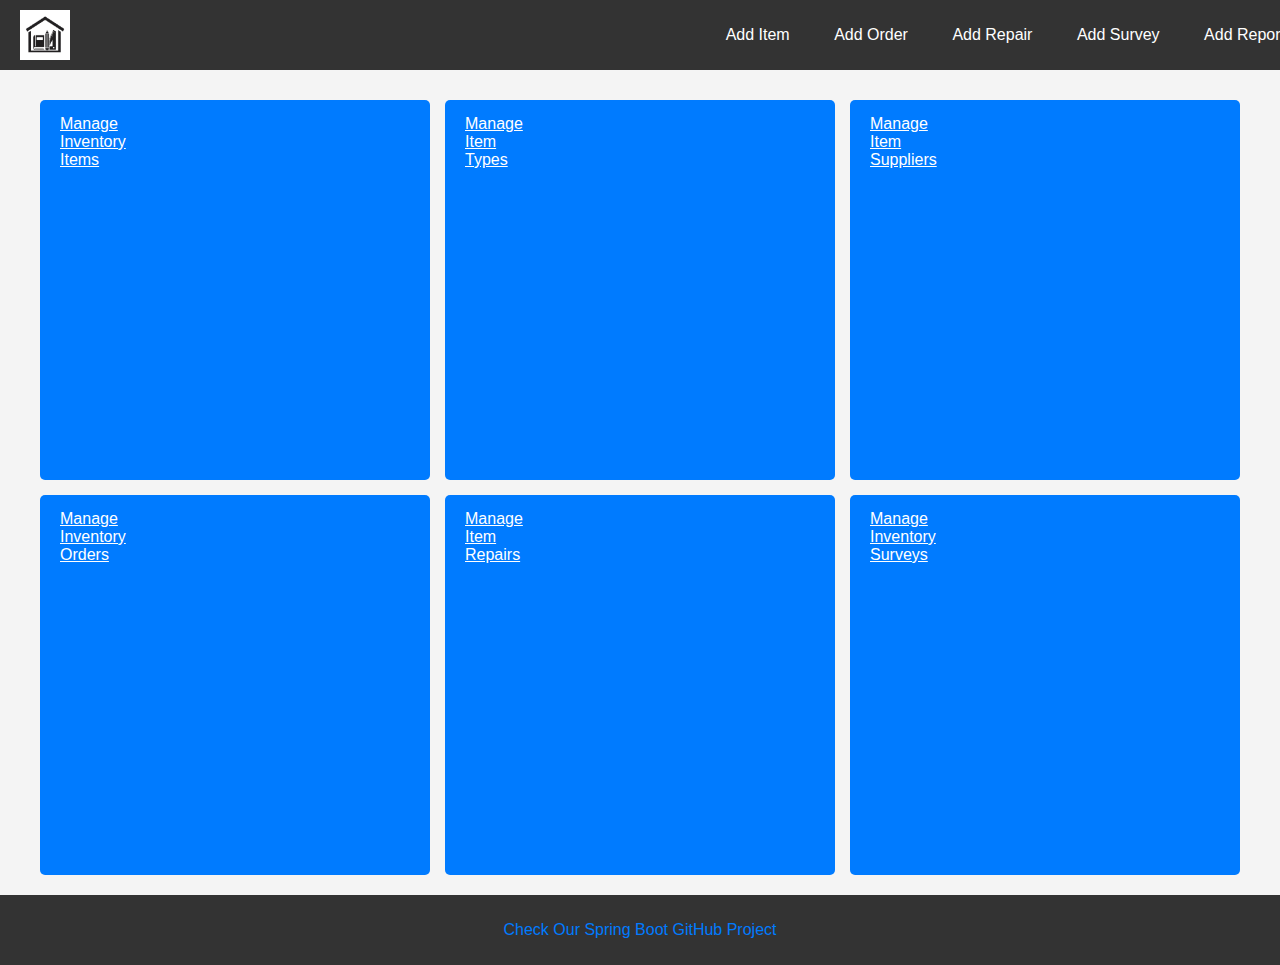
<file: src/main/resources/index.html>
<!DOCTYPE html>
<html lang="en">
<head>
    <meta charset="UTF-8">
    <title>Home Page</title>
    <meta content="width=device-width, initial-scale=1.0" name="viewport">
    <link href="static/css/common-style.css" rel="stylesheet">
    <link href="static/css/index-style.css" rel="stylesheet">
</head>
<body>

<header>
    <img alt="Logo" src="static/images/logo.png"/>
    <nav>
        <a href="templates/item.html">Add Item</a>
        <a href="templates/order.html">Add Order</a>
        <a href="templates/repair.html">Add Repair</a>
        <a href="templates/survey.html">Add Survey</a>
        <a href="templates/report.html">Add Report</a>
    </nav>
</header>

<section>
    <div class="heading">
        <h1>School Inventory Management</h1>
    </div>

    <div class="space-between"></div>

    <div class="buttons-container">
        <a class="button" href="templates/item.html">Manage <br> Inventory <br> Items</a>
        <a class="button" href="templates/type.html">Manage <br> Item <br> Types</a>
        <a class="button" href="templates/supplier.html">Manage <br> Item <br> Suppliers</a>
        <a class="button" href="templates/order.html">Manage <br> Inventory <br> Orders</a>
        <a class="button" href="templates/repair.html">Manage <br> Item <br> Repairs</a>
        <a class="button" href="templates/survey.html">Manage <br> Inventory <br> Surveys</a>
    </div>
</section>

<footer>
    <p><a href="https://github.com/thommadurasahan/School-Inventory-Management.git">Check Our Spring Boot
        GitHub Project</a></p>
</footer>

</body>
</html>
</file>
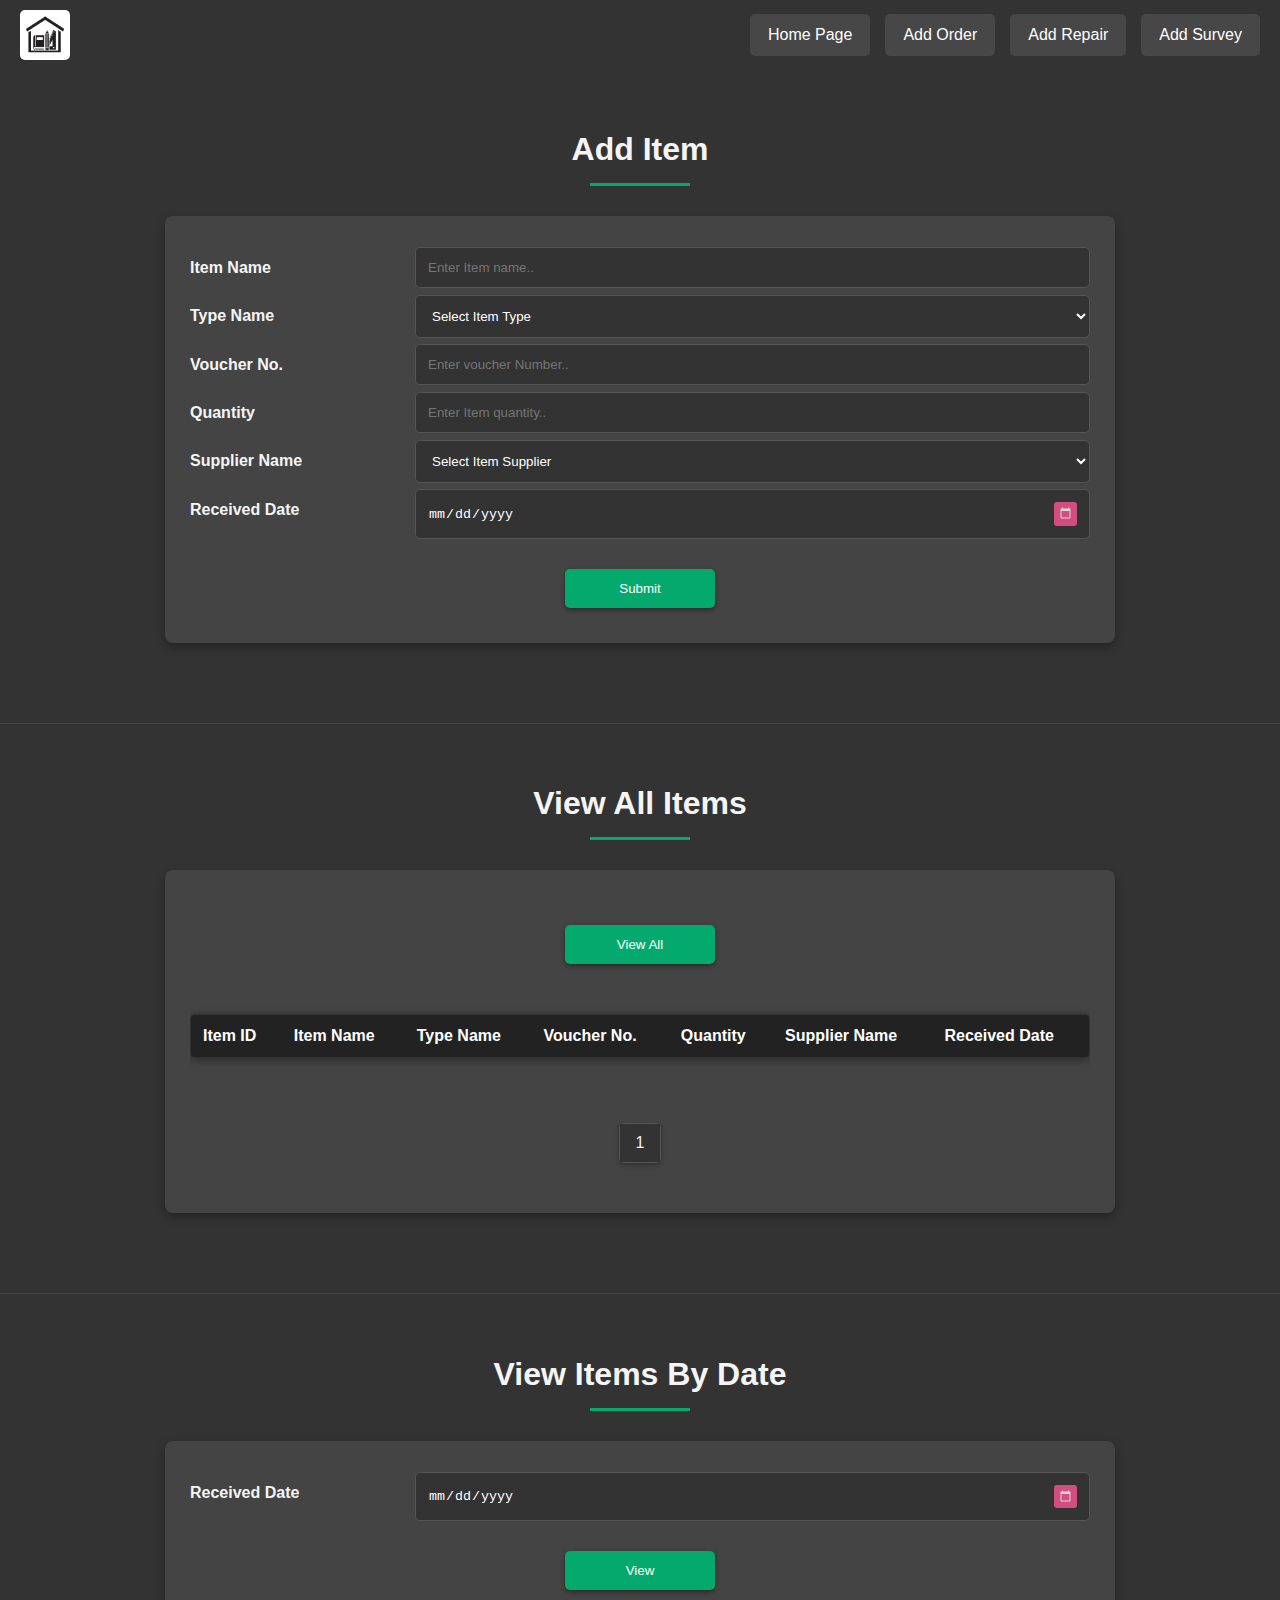
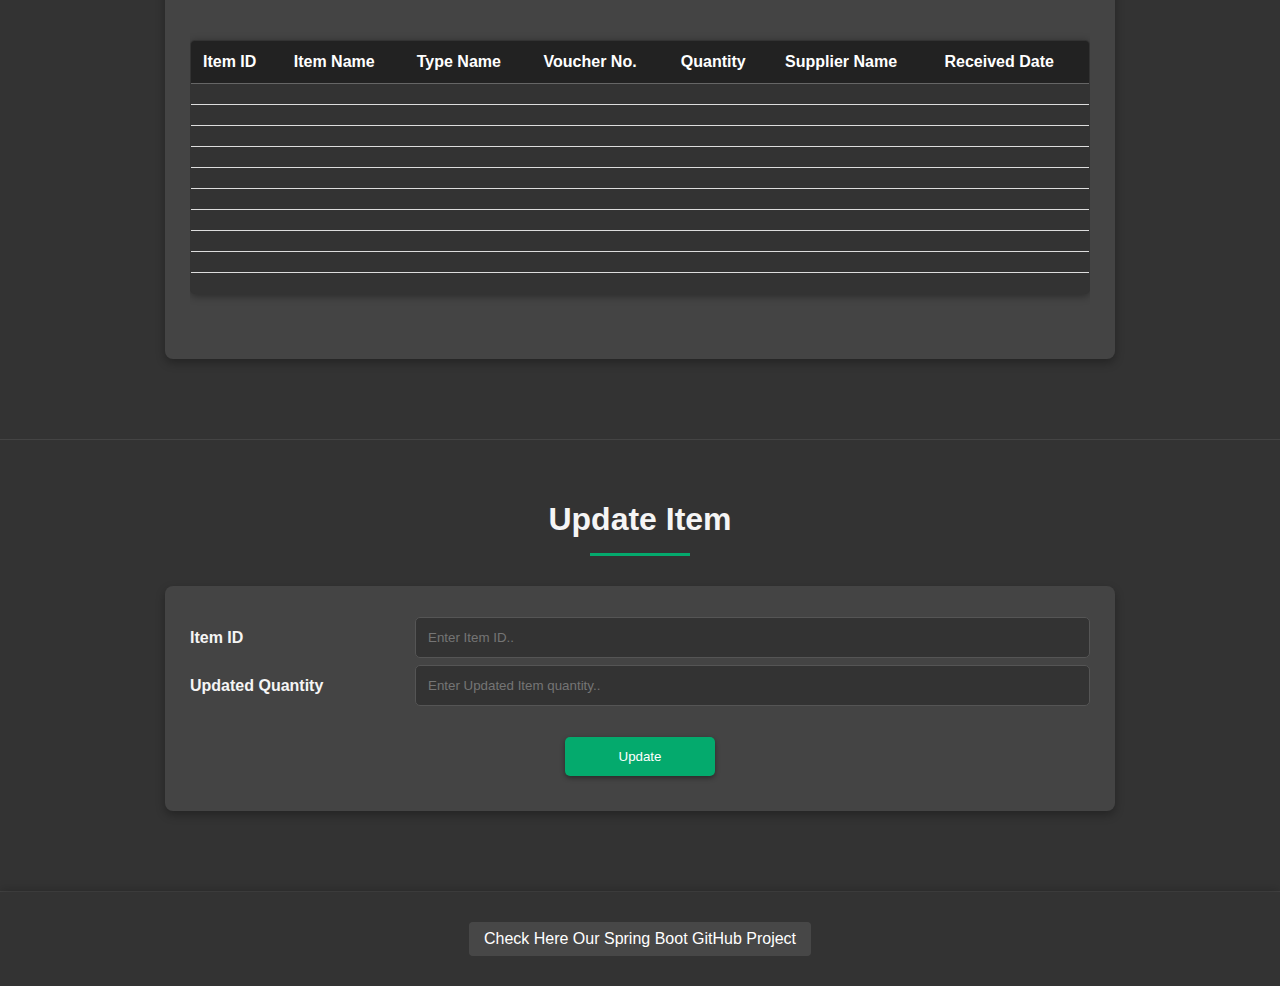
<file: item.html>
<!DOCTYPE html>
<html lang="en">
<head>
    <meta charset="UTF-8">
    <title>Item Page</title>
    <meta content="width=device-width, initial-scale=1.0" name="viewport">
    <link href="/css/common-style.css" rel="stylesheet">
    <link href="/css/inventory-style.css" rel="stylesheet">
    <script src="/js/inventory-script.js"></script>
</head>
<body>

<header>
    <img alt="Logo" src="/images/logo.png"/>
    <nav>
        <a href="index.html">Home Page</a>
        <a href="order.html">Add Order</a>
        <a href="repair.html">Add Repair</a>
        <a href="survey.html">Add Survey</a>
    </nav>
</header>

<section class="add-item">
    <div><h1>Add Item</h1></div>

    <div class="add-item-form">
        <div class="container">
            <form action="/java/com.begginers.sim/inventory/controller/ItemController.java" name="item-insert-form">
                <div class="row">
                    <div class="col-25">
                        <label for="item-name">Item Name</label>
                    </div>
                    <div class="col-75">
                        <input id="item-name" name="item-name" placeholder="Enter Item name.." type="text">
                    </div>
                </div>

                <div class="row">
                    <div class="col-25">
                        <label for="type-name">Type Name</label>
                    </div>
                    <div class="col-75">
                        <select id="type-name" name="type-name">
                            <option selected value="">Select Item Type</option>
                            <option value=""></option>
                            <option value=""></option>
                        </select>
                    </div>
                </div>

                <div class="row">
                    <div class="col-25">
                        <label for="voucher-no">Voucher No.</label>
                    </div>
                    <div class="col-75">
                        <input id="voucher-no" name="voucher-no" placeholder="Enter voucher Number.." type="number">
                    </div>
                </div>

                <div class="row">
                    <div class="col-25">
                        <label for="quantity">Quantity</label>
                    </div>
                    <div class="col-75">
                        <input id="quantity" name="quantity" placeholder="Enter Item quantity.." type="number">
                    </div>
                </div>

                <div class="row">
                    <div class="col-25">
                        <label for="supplier-name">Supplier Name</label>
                    </div>
                    <div class="col-75">
                        <select id="supplier-name" name="supplier-name">
                            <option selected value="">Select Item Supplier</option>
                            <option value=""></option>
                            <option value=""></option>
                        </select>
                    </div>
                </div>

                <div class="row">
                    <div class="col-25">
                        <label for="received-date-in-add-item">Received Date</label>
                    </div>
                    <div class="col-75">
                        <input id="received-date-in-add-item" name="received-date" placeholder="Enter Received Date.."
                               type="date">
                    </div>
                </div>

                <div class="row">
                    <input type="submit" value="Submit">
                </div>
            </form>
        </div>
    </div>
</section>

<section class="view-items">
    <div><h1>View All Items</h1></div>

    <div class="container">
        <div>
            <form id="view-all-form" name="view-all-button" onsubmit="return false;">
                <div class="row">
                    <input id="view-all-button" onclick="loadItems(0)" type="submit" value="View All">
                </div>
            </form>
        </div>

        <div class="view-items-paginated">
            <div style="overflow-x:auto;">
                <table id="paginated-items-table" name="paginated-items-table">
                    <tr>
                        <th>Item ID</th>
                        <th>Item Name</th>
                        <th>Type Name</th>
                        <th>Voucher No.</th>
                        <th>Quantity</th>
                        <th>Supplier Name</th>
                        <th>Received Date</th>
                    </tr>
                    <!-- Table body will be filled by JavaScript -->
                </table>
            </div>

            <div class="center">
                <div class="pagination" id="pagination">
                    <!-- Pagination will be generated by JavaScript -->
                </div>
            </div>
        </div>
    </div>
</section>

<section class="view-items-by-date">
    <div><h1>View Items By Date</h1></div>

    <div class="container">
        <div>
            <form action="/java/com.begginers.sim/inventory/controller/ItemController.java" name="date-input-form">
                <div class="row">
                    <div class="col-25">
                        <label for="received-date-in-view-items">Received Date</label>
                    </div>
                    <div class="col-75">
                        <input id="received-date-in-view-items" name="received-date" placeholder="Enter Received Date.."
                               type="date">
                    </div>
                </div>

                <div class="row">
                    <input type="submit" value="View">
                </div>
            </form>
        </div>

        <div class="items-related-to-the-date">
            <div style="overflow-x:auto;">
                <table name="filtered-items-table">
                    <tr>
                        <th>Item ID</th>
                        <th>Item Name</th>
                        <th>Type Name</th>
                        <th>Voucher No.</th>
                        <th>Quantity</th>
                        <th>Supplier Name</th>
                        <th>Received Date</th>
                    </tr>
                    <tr>
                        <td></td>
                        <td></td>
                        <td></td>
                        <td></td>
                        <td></td>
                        <td></td>
                        <td></td>
                    </tr>
                    <tr>
                        <td></td>
                        <td></td>
                        <td></td>
                        <td></td>
                        <td></td>
                        <td></td>
                        <td></td>
                    </tr>
                    <tr>
                        <td></td>
                        <td></td>
                        <td></td>
                        <td></td>
                        <td></td>
                        <td></td>
                        <td></td>
                    </tr>
                    <tr>
                        <td></td>
                        <td></td>
                        <td></td>
                        <td></td>
                        <td></td>
                        <td></td>
                        <td></td>
                    </tr>
                    <tr>
                        <td></td>
                        <td></td>
                        <td></td>
                        <td></td>
                        <td></td>
                        <td></td>
                        <td></td>
                    </tr>
                    <tr>
                        <td></td>
                        <td></td>
                        <td></td>
                        <td></td>
                        <td></td>
                        <td></td>
                        <td></td>
                    </tr>
                    <tr>
                        <td></td>
                        <td></td>
                        <td></td>
                        <td></td>
                        <td></td>
                        <td></td>
                        <td></td>
                    </tr>
                    <tr>
                        <td></td>
                        <td></td>
                        <td></td>
                        <td></td>
                        <td></td>
                        <td></td>
                        <td></td>
                    </tr>
                    <tr>
                        <td></td>
                        <td></td>
                        <td></td>
                        <td></td>
                        <td></td>
                        <td></td>
                        <td></td>
                    </tr>
                    <tr>
                        <td></td>
                        <td></td>
                        <td></td>
                        <td></td>
                        <td></td>
                        <td></td>
                        <td></td>
                    </tr>
                </table>
            </div>
        </div>
    </div>
</section>

<section class="update-item">
    <div><h1>Update Item</h1></div>

    <div class="update-item-form">
        <div class="container">
            <form action="/java/com.begginers.sim/inventory/controller/ItemController.java" name="item-insert-form">

                <div class="row">
                    <div class="col-25">
                        <label for="item-id">Item ID</label>
                    </div>
                    <div class="col-75">
                        <input id="item-id" name="item-id" placeholder="Enter Item ID.." type="number">
                    </div>
                </div>

                <div class="row">
                    <div class="col-25">
                        <label for="updated-quantity">Updated Quantity</label>
                    </div>
                    <div class="col-75">
                        <input id="updated-quantity" name="updated-quantity" placeholder="Enter Updated Item quantity.."
                               type="number">
                    </div>
                </div>

                <div class="row">
                    <input type="submit" value="Update">
                </div>
            </form>
        </div>
    </div>
</section>

<footer>
    <p><a href="https://github.com/thommadurasahan/School-Inventory-Management.git">Check Here Our Spring Boot
        GitHub Project</a></p>
</footer>

</body>
</html>
</file>
<file: src/main/resources/static/css/common-style.css>
body {
    font-family: sans-serif;
    margin: 0;
    padding: 0;
    display: flex;
    flex-direction: column;
    min-height: 100vh;
    background-color: #f4f4f4;
}

header {
    background-color: #333;
    color: white;
    padding: 10px 20px;
    display: flex;
    justify-content: space-between;
    align-items: center;
    position: fixed;
    top: 0;
    left: 0;
    width: 100%;
    z-index: 100;
}

header img {
    height: 50px;
}

nav a {
    color: white;
    text-decoration: none;
    padding: 10px 15px;
    margin-left: 10px;
    border-radius: 5px;
    transition: background-color 0.3s;
}

nav a:hover {
    background-color: #555;
}

footer {
    background-color: #333;
    color: white;
    text-align: center;
    padding: 10px 0;
    margin-top: auto;
}

footer a {
    color: #007bff;
    text-decoration: none;
}

footer a:hover {
    text-decoration: underline;
}
</file>
<file: src/main/resources/static/css/index-style.css>
.hero {
    position: relative;
    width: 100%;
    padding-top: 56.25%;
    background-image: url('');
    background-size: cover;
    background-position: center;
    display: flex;
    justify-content: center;
    align-items: center;
    color: white;
    text-align: center;
    margin-bottom: 20px;
    margin-top: 70px;
}

.hero::before {
    content: '';
    position: absolute;
    top: 0;
    left: 0;
    width: 100%;
    height: 100%;
    background-color: rgba(0, 0, 0, 0.5);
}

.hero h1 {
    position: relative;
    z-index: 1;
    font-size: 2.5em;
    text-shadow: 2px 2px 4px rgba(0, 0, 0, 0.8);
}

.buttons-container {
    display: grid;
    grid-template-columns: repeat(3, 1fr); /* Default 4 columns */
    gap: 15px;
    padding: 20px;
    max-width: 1200px;
    margin: 0 auto;
}

.button {
    background-color: #007bff;
    color: white;
    padding: 15px 20px;
    border: none;
    border-radius: 5px;
    cursor: pointer;
    font-size: 1em;
    transition: background-color 0.3s;
    aspect-ratio: 1 / 1;
}

.button:hover {
    background-color: #0056b3;
}

@media (max-width: 900px) {
    /* Adjust breakpoint as needed */
    .buttons-container {
        grid-template-columns: repeat(2, 1fr); /* 2 columns */
    }
}

@media (max-width: 600px) {
    /* Adjust breakpoint as needed */
    .buttons-container {
        grid-template-columns: 1fr; /* 1 column */
    }
}
</file>
<file: css/common-style.css>
body {
    margin: 0;
    display: flex;
    flex-direction: column;
    min-height: 100vh;
    max-width: 100%;
    overflow-x: hidden;
    font-family: Arial, sans-serif;
}

header {
    background-color: #333;
    color: white;
    padding: 10px 20px;
    display: flex;
    justify-content: space-between;
    align-items: center;
    position: sticky;
    top: 0;
    left: 0;
    right: 0;
    width: 100%;
    max-width: 100%;
    box-sizing: border-box;
    z-index: 100;
}

header img {
    height: 50px;
    max-height: 50px;
    width: auto;
    border-radius: 5px;
    transition: all 0.3s ease;
}


@media (max-width: 768px) {
    header img {
        height: 40px;
    }
}

nav {
    display: flex;
    flex-wrap: wrap;
    justify-content: flex-end;
    gap: 10px;
}

nav a {
    color: white;
    text-decoration: none;
    padding: 12px 18px;
    margin-left: 5px;
    border-radius: 5px;
    transition: background-color 0.3s ease;
    font-weight: 500;
    background-color: rgba(255, 255, 255, 0.1);
}

nav a:hover {
    background-color: rgba(255, 255, 255, 0.2);
    transform: translateY(-2px);
    box-shadow: 0 4px 8px rgba(0, 0, 0, 0.2);
}


@media (max-width: 768px) {
    header {
        flex-direction: column;
        padding: 10px;
    }

    nav {
        margin-top: 15px;
        justify-content: center;
    }

    nav a {
        margin: 5px;
        text-align: center;
    }
}

footer {
    background-color: #333;
    color: white;
    text-align: center;
    padding: 20px 0;
    margin-top: auto;
    width: 100%;
    box-shadow: 0 -2px 10px rgba(0, 0, 0, 0.2);
}

footer a {
    display: inline-block;
    text-decoration: none;
    color: white;
    padding: 8px 15px;
    border-radius: 4px;
    transition: all 0.3s ease;
    font-weight: 500;
    background-color: rgba(255, 255, 255, 0.1);
}

footer a:hover {
    background-color: rgba(255, 255, 255, 0.2);
    transform: translateY(-2px);
    box-shadow: 0 4px 8px rgba(0, 0, 0, 0.2);
}

footer p {
    margin: 10px 0;
}

@media (max-width: 768px) {
    footer {
        padding: 15px 10px;
    }
}
</file>
<file: css/inventory-style.css>
/* Input fields styling */
input[type=text], input[type=number], input[type=date], select, textarea {
    width: 100%;
    padding: 12px;
    border: 1px solid #555;
    border-radius: 5px;
    box-sizing: border-box;
    transition: border 0.3s ease, box-shadow 0.3s ease;
    background-color: #333;
    color: white;
}

/* Focus state */
input[type=text]:focus, input[type=number]:focus, input[type=date]:focus, select:focus, textarea:focus {
    border-color: #04AA6D;
    outline: none;
    box-shadow: 0 0 5px rgba(4, 170, 109, 0.5);
    background-color: #444; /* Slightly lighter when focused */
}

/* Styling for date inputs */
input[type="date"] {
    position: relative;
    background-color: #333;
    color: white;
}

/* Style calendar icon */
input[type="date"]::-webkit-calendar-picker-indicator {
    background-color: #04AA6D;
    padding: 5px;
    border-radius: 3px;
    cursor: pointer;
    filter: invert(1); /* Makes the icon white */
    opacity: 0.8;
    transition: opacity 0.2s ease;
}

input[type="date"]::-webkit-calendar-picker-indicator:hover {
    opacity: 1;
    background-color: #038d5a;
}

/* Style the label to display next to the inputs */
label {
    padding: 12px 12px 12px 0;
    display: inline-block;
    color: #f5f5f5;
    font-weight: 555;
}

/* Submit button styling */
input[type=submit] {
    background-color: #04AA6D;
    color: white;
    padding: 12px 24px;
    border: none;
    border-radius: 5px;
    cursor: pointer;
    transition: all 0.3s ease;
    font-weight: 500;
    display: block;
    margin: 30px auto 10px;
    float: none;
    min-width: 150px;
    box-shadow: 0 2px 5px rgba(0, 0, 0, 0.4);
}


input[type=submit]:hover {
    background-color: #038d5a;
    transform: translateY(-2px);
    box-shadow: 0 4px 8px rgba(0, 0, 0, 0.5);
}

/* Consistent form styling */
.container {
    border-radius: 8px;
    background-color: #444;
    padding: 25px;
    box-shadow: 0 4px 10px rgba(0, 0, 0, 0.3);
    margin-bottom: 40px;
    max-width: 900px;
    margin-left: auto;
    margin-right: auto;
    color: #f5f5f5;
}


/* Floating column for labels: 25% width */
.col-25 {
    float: left;
    width: 25%;
    margin-top: 6px;
}

/* Floating column for inputs: 75% width */
.col-75 {
    float: left;
    width: 75%;
    margin-top: 6px;
}

/* Clear floats after the columns */
.row:after {
    content: "";
    display: table;
    clear: both;
}

/* Table styling */
table {
    border-collapse: collapse;
    width: 100%;
    border: 1px solid #555;
    border-radius: 5px;
    overflow: hidden;
    box-shadow: 0 2px 8px rgba(0, 0, 0, 0.4);
    margin-top: 40px;
    margin-bottom: 40px;
    background-color: #333;
}

tr {
    border-bottom: 1px solid #666;
}

th {
    background-color: #222;
    color: white;
    text-align: left;
    padding: 12px;
}

td {
    text-align: left;
    padding: 10px;
    border-bottom: 1px solid #ddd;
    color: white;
}

/* Pagination styling */
.pagination {
    display: inline-flex;
    margin: 0;
    border-radius: 5px;
    overflow: hidden;
    box-shadow: 0 2px 4px rgba(0, 0, 0, 0.3);
}

.pagination a {
    color: #f5f5f5;
    padding: 10px 16px;
    text-decoration: none;
    transition: all 0.3s ease;
    border: 1px solid #555;
    margin: 0;
    background-color: #333;
}

.pagination a.active {
    background-color: #04AA6D;
    color: white;
    border: 1px solid #04AA6D;
}

.pagination a:hover:not(.active) {
    background-color: #ddd;
    transform: translateY(-2px);
}

.center {
    text-align: center;
    margin: 25px 0;
}


/* Section styling for inventory pages */
section {
    padding: 40px 20px;
    border-bottom: 1px solid #444;
    background-color: #333;
}

section h1 {
    text-align: center;
    margin-bottom: 30px;
    color: #f5f5f5;
    position: relative;
    font-weight: 600;
}

section h1:after {
    content: '';
    display: block;
    width: 100px;
    height: 3px;
    background: #04AA6D;
    margin: 15px auto;
}

/* Add body background and consistent styling */
body {
    background-color: #333;
    color: #f5f5f5;
}

/* Responsive layout - when the screen is less than 600px wide, make the two columns stack on top of each other instead of next to each other */
@media screen and (max-width: 600px) {
    .col-25, .col-75, input[type=submit] {
        width: 100%;
        margin-top: 0;
    }
}
</file>
